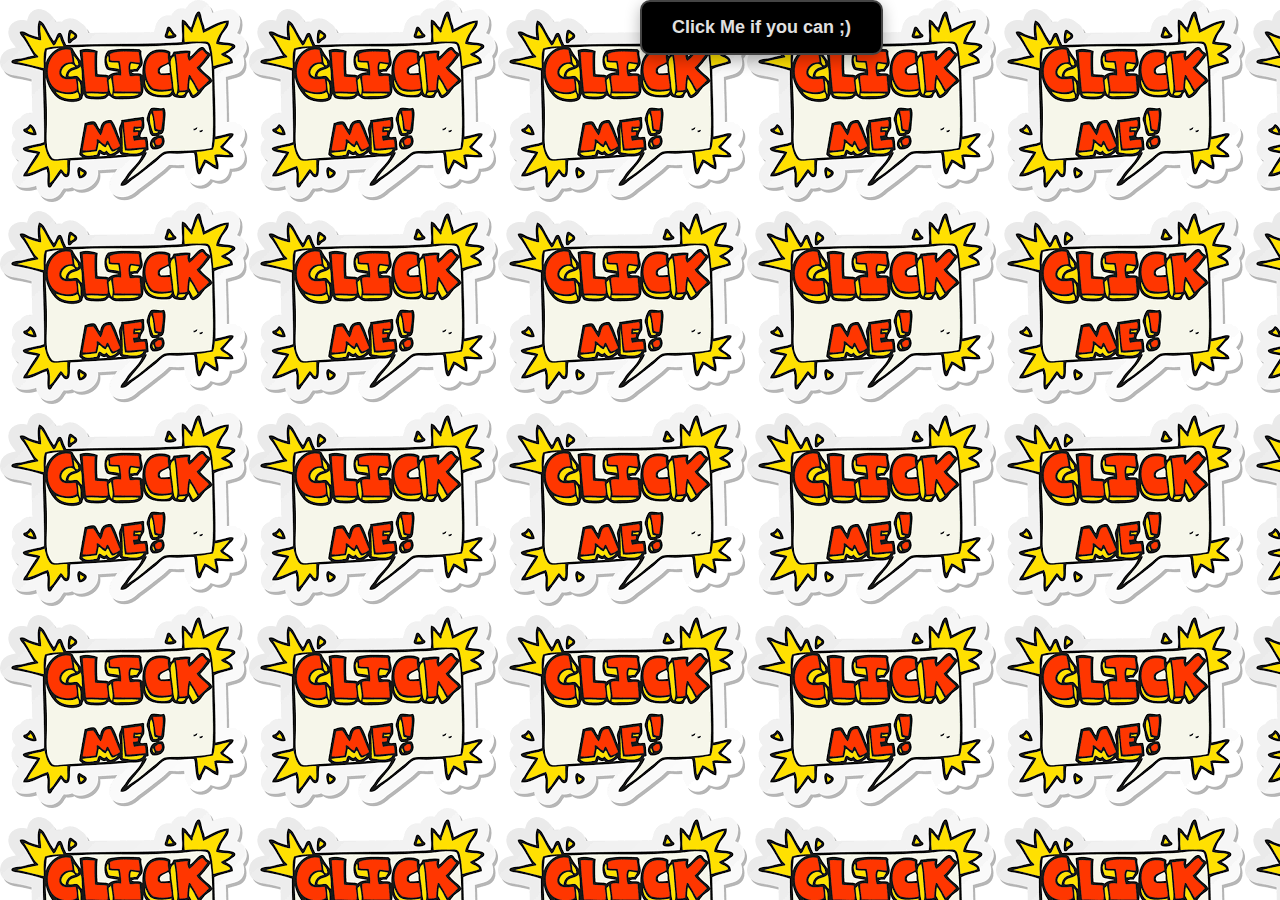
<file: index.html>
<!DOCTYPE html>
<html lang="en">
<head>
    <meta charset="UTF-8">
    <meta name="viewport" content="width=device-width, initial-scale=1.0">
    <title>Click Me If You Can</title>
    <link rel="stylesheet" href="styles.css">
</head>
<body id="in">
    
    <div class="container">
        <button id="clickMeButton">Click Me if you can ;) </button>
    </div>
    <script src="scripts.js"></script>
</body>
</html>
</file>
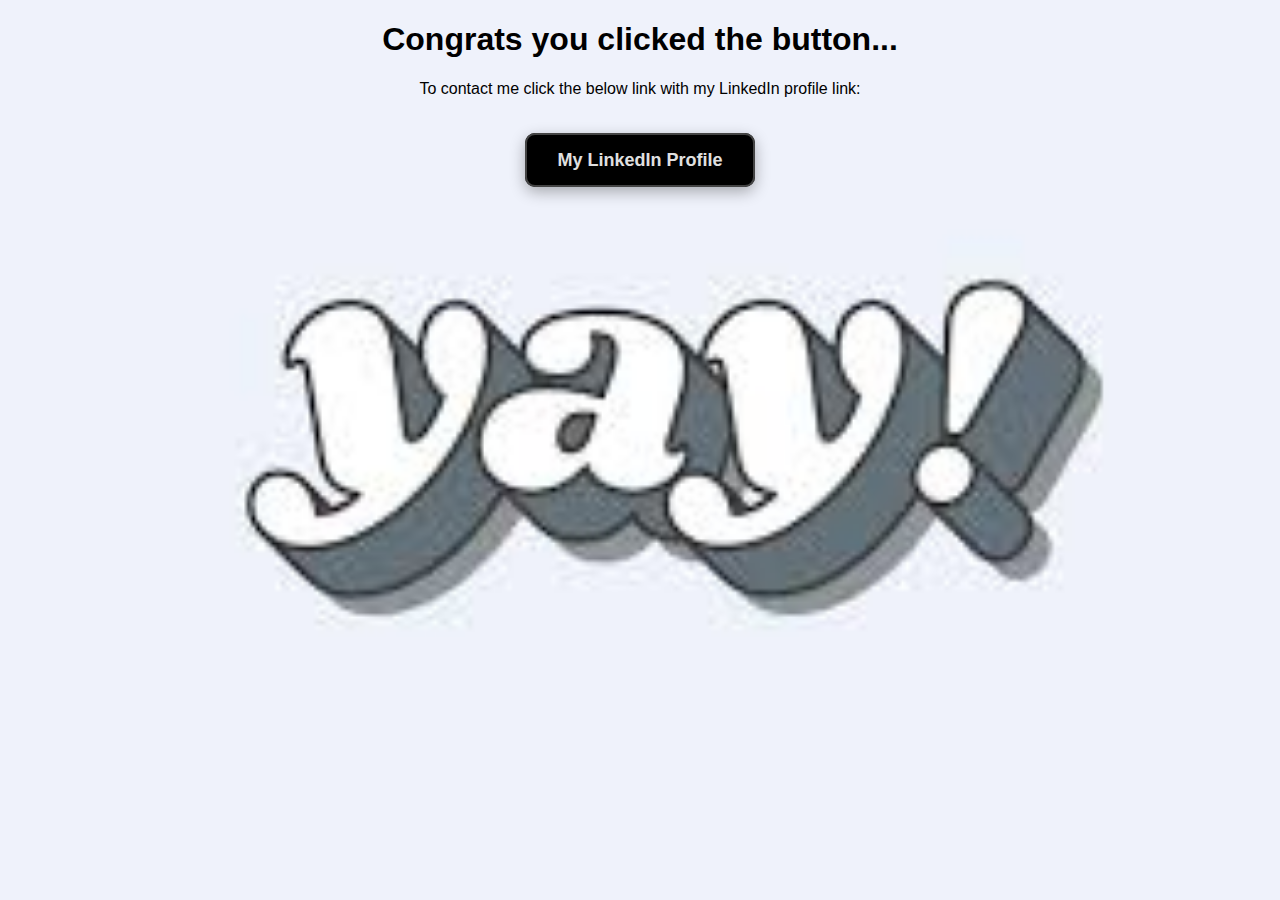
<file: index2.html>
<!DOCTYPE html>
<html lang="en">
<head>
    <meta charset="UTF-8">
    <meta name="viewport" content="width=device-width, initial-scale=1.0">
    <title>Congratulations</title>
    <link rel="stylesheet" href="styles.css">
</head>
<body id="yay">
    <div class="container">
        <h1>Congrats you clicked the button...</h1>
        <p>To contact me click the below link with my LinkedIn profile link:</p>
        <br><br>
        <a id="clickMeButton2" class="lao" href="https://www.linkedin.com/in/urveesh-raj-srivastava-b7501626a" target="_blank">My LinkedIn Profile</a>
    </div>
</body>
</html>
</file>
<file: styles.css>
body {
    display: flex;
    justify-content: center;
    align-items: center;
    height: 100vh;
    margin: 0;
    font-family: Arial, sans-serif;
    background-color: #f0f0f0;
    
}

#in{
    background-image: url(images.png);
}#yay{
    background-image: url(image.jpeg);
    background-size: cover;
    position: relative;
}
.container {
    text-align: center;
    position: relative;
    width: 100%;
    height: 100%;
}
#clickMeButton2 {
    
    padding: 15px 30px;
    font-size: 18px;
    font-weight: bold;
    color: #e0e0e0;
    background-color: #000;
    border: 2px solid #444;
    border-radius: 10px;
    box-shadow: 0 5px 15px rgba(0, 0, 0, 0.3);
    cursor: pointer;
    transition: transform 0.1s, background-color 0.3s, color 0.3s;
}
#clickMeButton {
    position: absolute;
    padding: 15px 30px;
    font-size: 18px;
    font-weight: bold;
    color: #e0e0e0;
    background-color: #000;
    border: 2px solid #444;
    border-radius: 10px;
    box-shadow: 0 5px 15px rgba(0, 0, 0, 0.3);
    cursor: pointer;
    transition: transform 0.1s, background-color 0.3s, color 0.3s;
}

#clickMeButton:hover {
    background-color: #333;
    color: #fff;
}

#clickMeButton:active {
    transform: scale(0.95);
}

a {
    font-size: 20px;
    color: #007BFF;
    text-decoration: none;
    font-weight: bold;
}

a:hover {
    text-decoration: underline;
}
</file>
